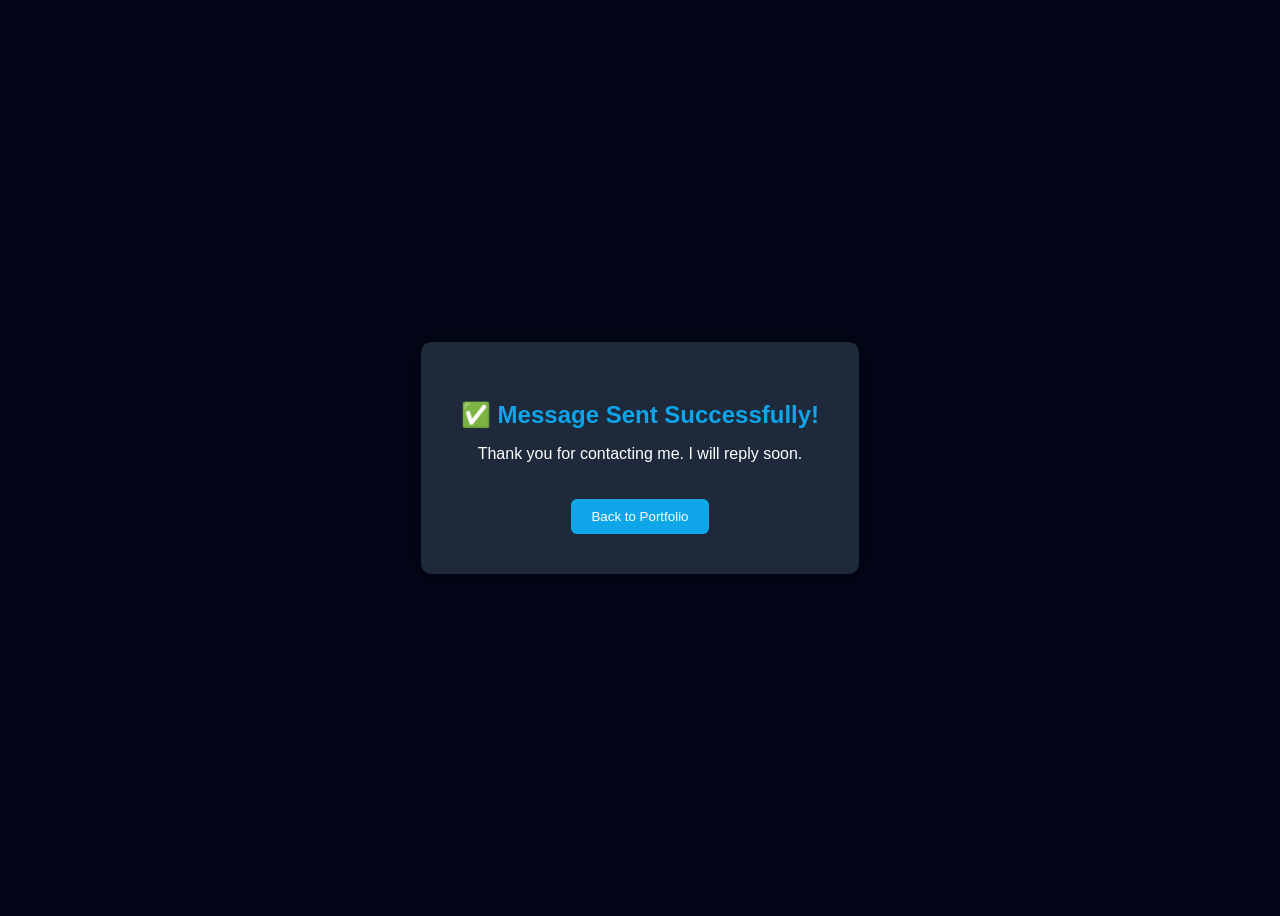
<file: success.html>
<!DOCTYPE html>
<html lang="en">
<head>
<meta charset="UTF-8">
<title>Message Sent</title>

<style>
body{
font-family: Arial;
background:#020617;
display:flex;
align-items:center;
justify-content:center;
height:100vh;
color:white;
}

.popup{
background:#1e293b;
padding:40px;
border-radius:10px;
text-align:center;
box-shadow:0 0 20px rgba(0,0,0,0.5);
}

.popup h2{
color:#0ea5e9;
margin-bottom:10px;
}

button{
margin-top:20px;
padding:10px 20px;
border:none;
background:#0ea5e9;
color:white;
border-radius:6px;
cursor:pointer;
}
</style>

</head>

<body>

<div class="popup">
<h2>✅ Message Sent Successfully!</h2>
<p>Thank you for contacting me. I will reply soon.</p>

<button onclick="window.location.href='index.html'">
Back to Portfolio
</button>
</div>

</body>
</html>
</file>
